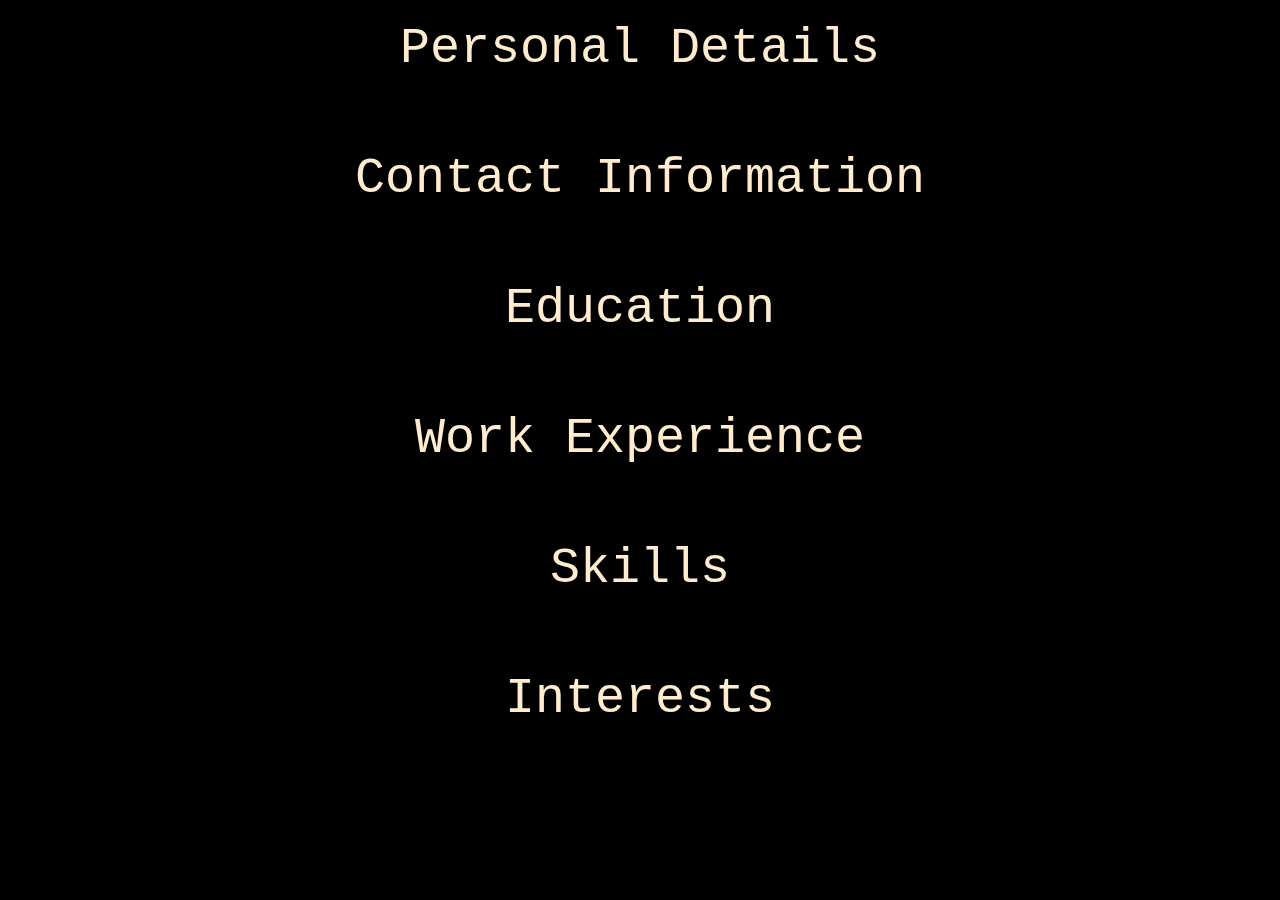
<file: index.html>
<!DOCTYPE html>
<html lang="en">
<head>
    <meta charset="UTF-8">
    <meta http-equiv="X-UA-Compatible" content="IE=edge">
    <meta name="viewport" content="width=device-width, initial-scale=1.0">
    <title>Home</title>
    <link rel="stylesheet" href="style.css">
    <script src="script1.js"></script>
</head>
<body>
    <div class="first">
        <p class="personal"><a href="Personal.html">Personal Details</a></p>
        <p class="contact"><a href="Contact.html">Contact Information</a></p>
        <p class="education"><a href="Education.html">Education</a></p>
        <p class="experrience"><a href="Experience.html">Work Experience</a></p>
        <p class="skills"><a href="Skills.html">Skills</a></p>
        <p class="interests"><a href="Interests.html">Interests</a></p>
    </div>
</body>
</html>
</file>
<file: style.css>
*{
  margin: 0;
  padding: 0;
  box-sizing: border-box;
  font-family: "Lucida Console", "Courier New", monospace;
}
body{
  background-color: #000000;
}
@media only screen and (max-width: 700px) {
  .first
  {
      display: flex;
      position: relative;
      align-content: flex-start;
      align-items: flex-start;
      text-align: left;
      flex-direction: column;
      flex-wrap: wrap;
      font-size:25px;
      transition: 2s;
  }
  .first p{
      height: 130px;
  }
  a{
    color: #ffebcd;
    text-decoration: none;
  }
}
@media only screen and (min-width: 701px) {
  .first
  {
      display: flex;
      position: relative;
      flex-direction: column;
      flex-wrap: wrap;
      align-items: center;
      text-align: center;
      text-decoration: none;
      margin-top:100px;
      font-size:50px;
      transition: 2s;
  }
  .first p{
      height: 130px;
  }
  a{
    color: #ffebcd;
    text-decoration: none;
  }
}
@media only screen and (max-height:900px) {
  .first
  {
      margin-top:20px;
  }
  .first p{
      height: 130px;
  }
}
.first p a:hover{
  position:relative;
  color: #ecc149;
  animation-name: p_hover;
  animation-duration: 1s;
  animation-direction: alternate;
}
@keyframes p_hover {
  0%  {color:#fff; left:0px;}
  50% {color:#bd520b; left:50px;}
  100% {color: #ecc149; left:0px;} 
}
@keyframes move {
  from {opacity: 1;}
  to   {opacity: 0; visibility:hidden;}
}
@keyframes moveb {
  from {opacity: 0;}
  to   {opacity: 1;}
}
</file>
